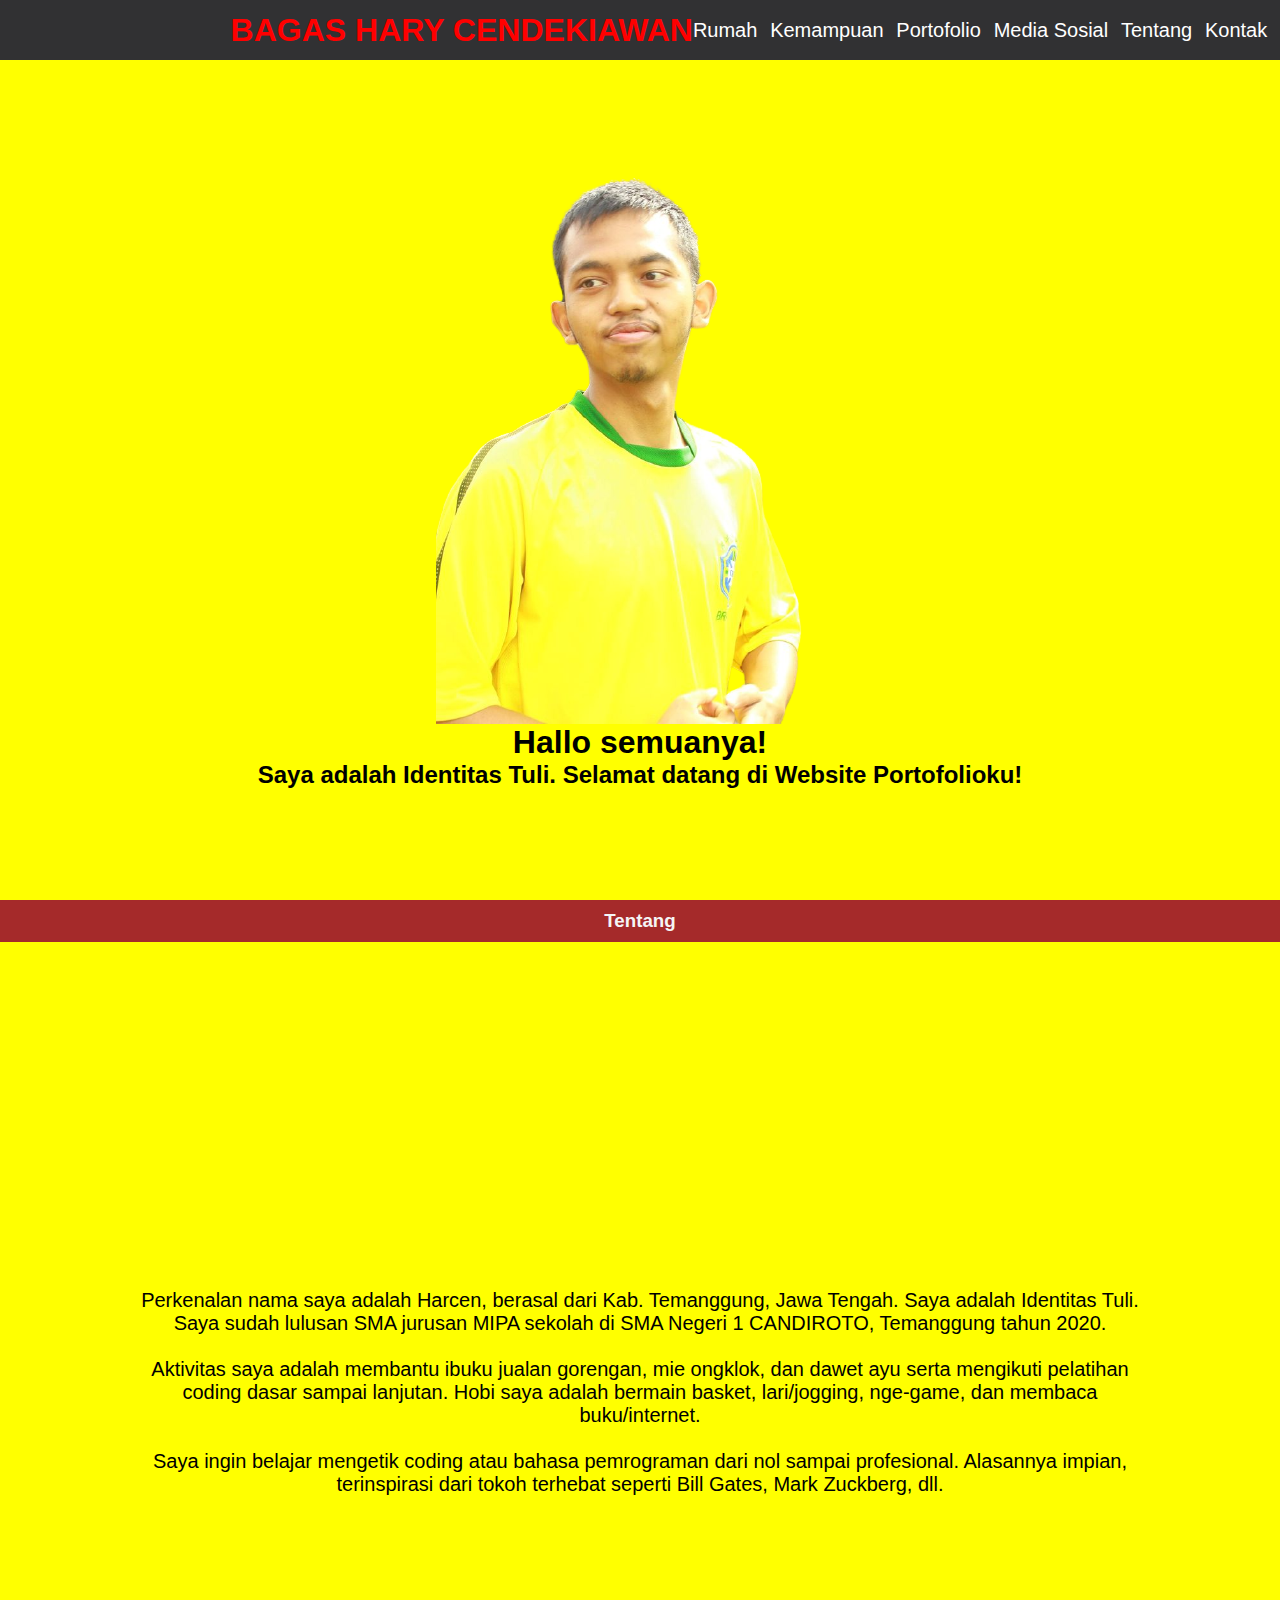
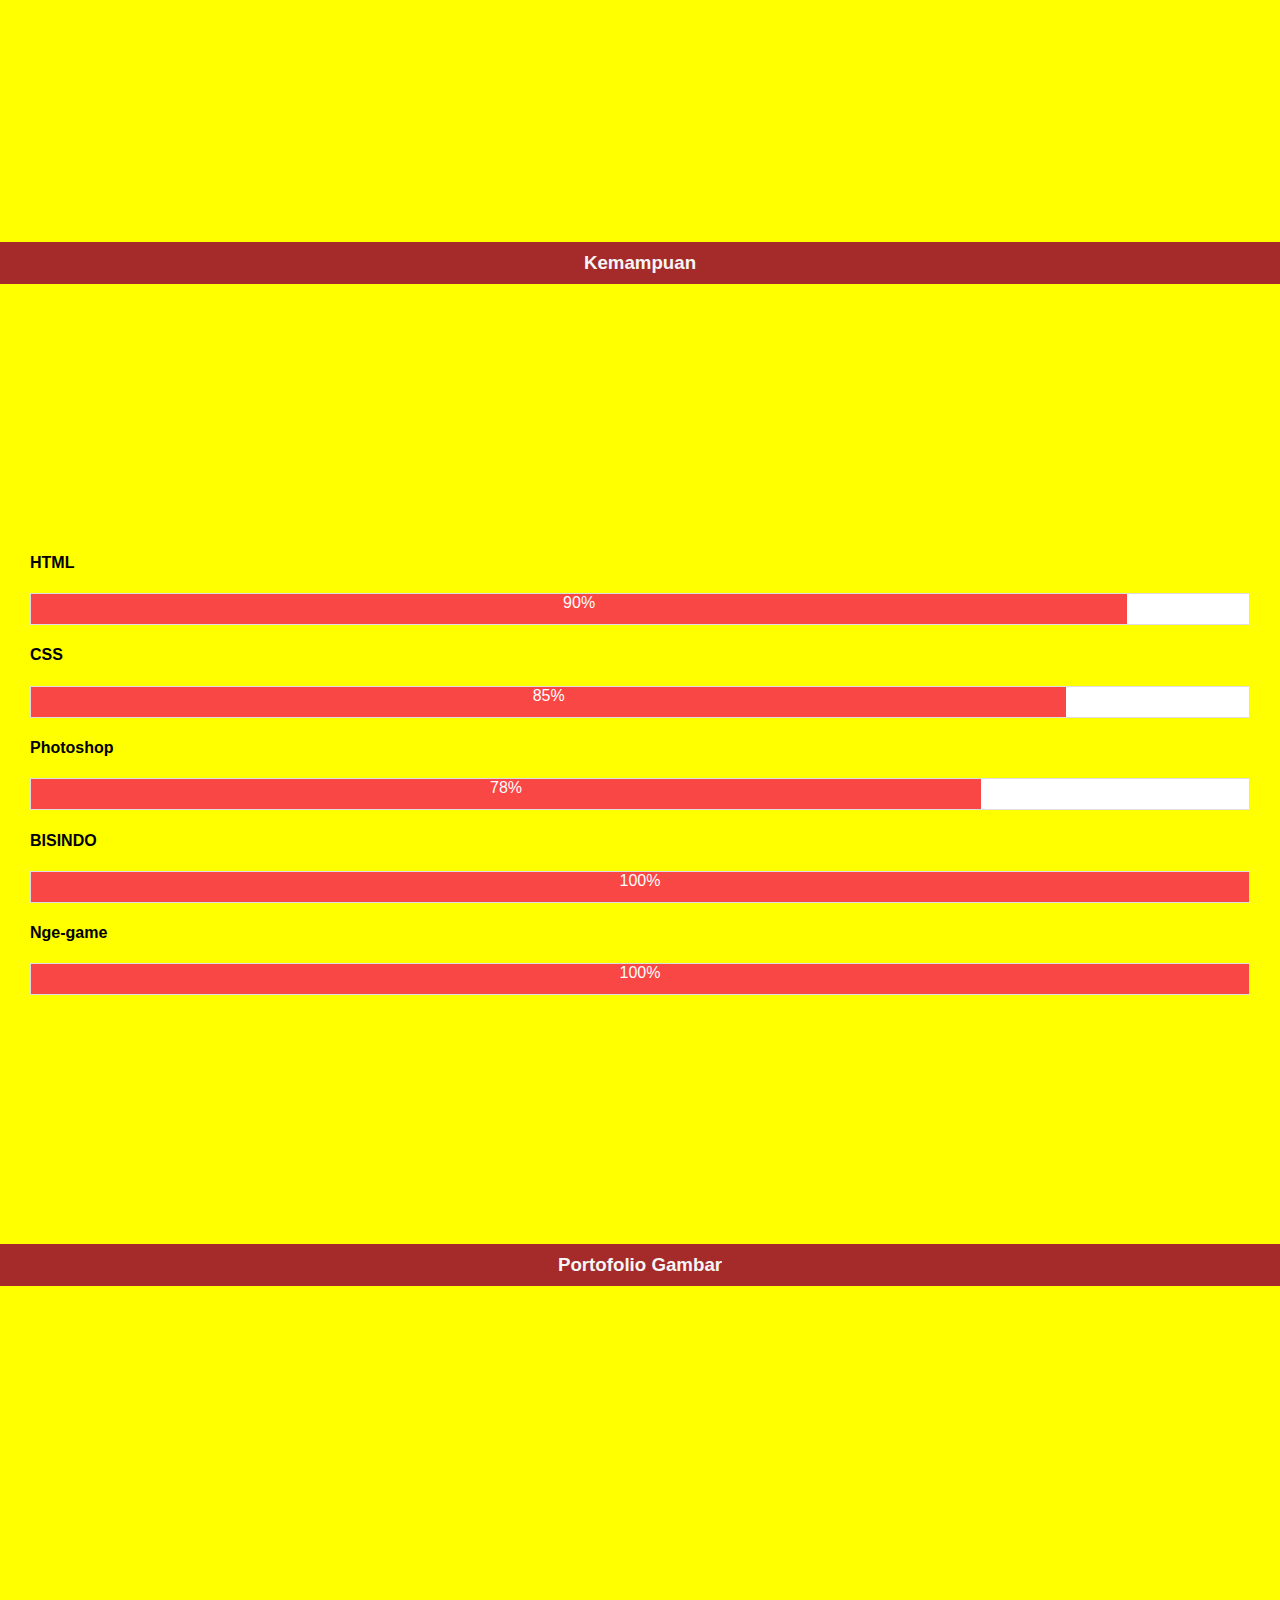
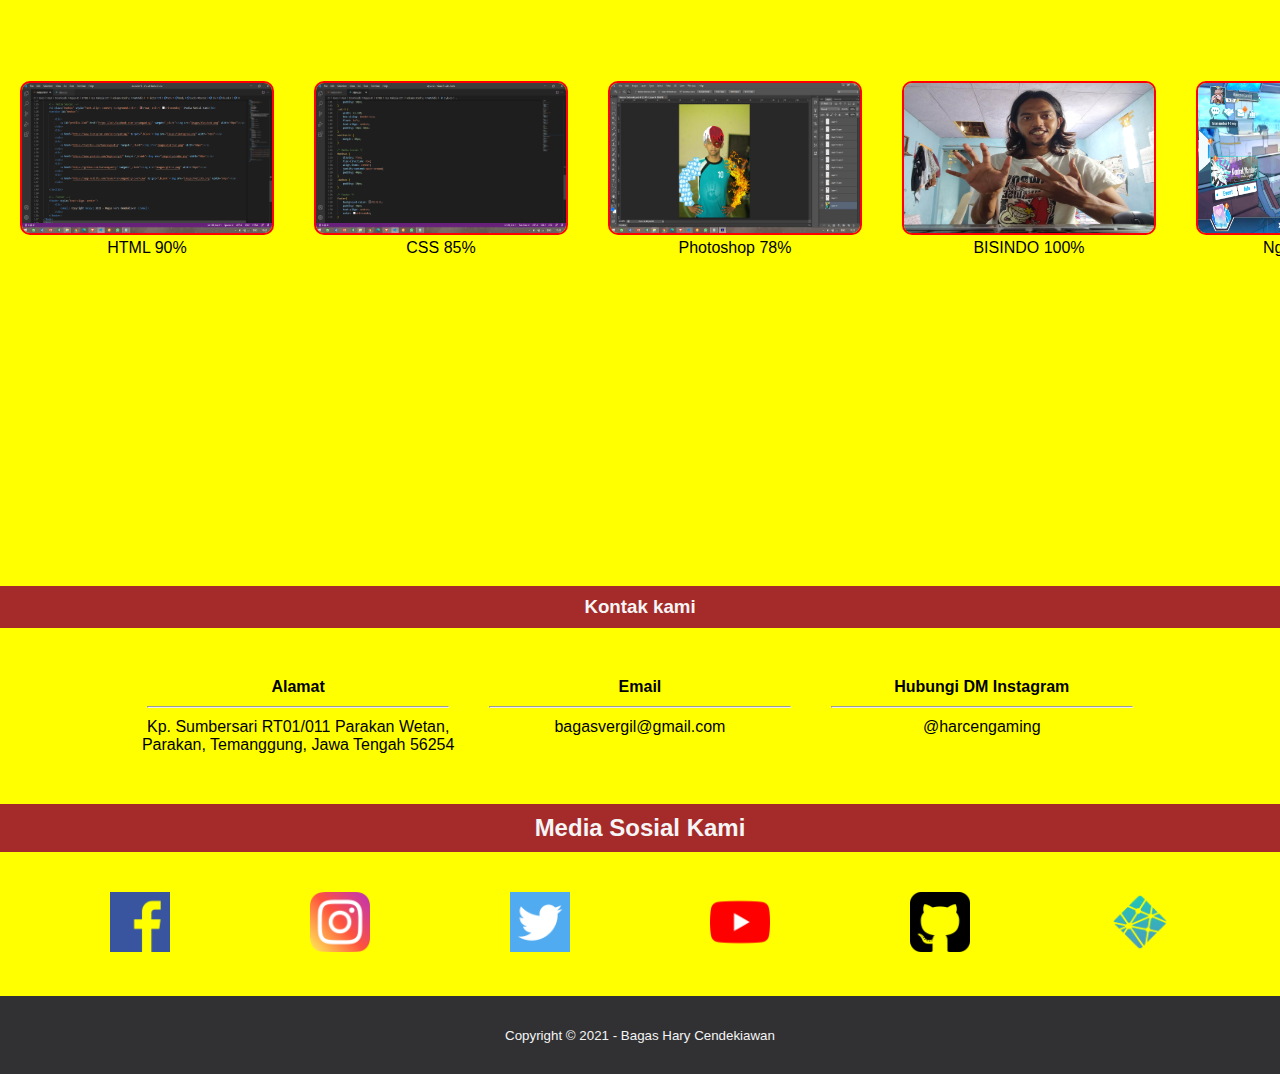
<file: Portofolio/index.html>
<!DOCTYPE html>
<html lang="id">
<head>
    <meta charset="UTF-8">
    <meta http-equiv="X-UA-Compatible" content="IE=edge">
    <meta name="viewport" content="width=device-width, initial-scale=1.0">

    <link rel="stylesheet" type="text/css" href="style.css">
    <title>Portofolio</title>
</head>
<body>
    <!-- Nav Utama -->
    
    <nav>
        <div style="text-align: left;"> 
            <h1>BAGAS HARY CENDEKIAWAN</h1>
        </div>
        
        <a href="#rumah">Rumah</a>
        <a href="#kemampuan">Kemampuan</a>
        <a href="#portofolio">Portofolio</a>
        <a href="#medsos">Media Sosial</a>
        <a href="#tentang">Tentang</a>
        <a href="#kontak">Kontak</a>

    </nav>

    <!-- Rumah -->
    <header id="rumah">
            <img src="images/image-removebg-preview harcen.png" />
        
            <h1>Hallo semuanya!</h1>
            <h2>Saya adalah Identitas Tuli.
                Selamat datang di Website Portofolioku!
            </h2> 
    </header>

    <!-- Tentang -->
    <h3 style="color: whitesmoke; background-color: brown; text-align: center;" >Tentang</h4>
    <section id="tentang">
        <div class="kalimat">
            <div>
                <p>Perkenalan nama saya adalah Harcen, berasal dari Kab. Temanggung, Jawa Tengah. Saya adalah Identitas Tuli. 
                    Saya sudah lulusan SMA jurusan MIPA sekolah di SMA Negeri 1 CANDIROTO, Temanggung tahun 2020.</p>
            </div>
            <br>
            <div>
                <p>Aktivitas saya adalah membantu ibuku jualan gorengan, mie ongklok, dan dawet ayu serta mengikuti 
                    pelatihan coding dasar sampai lanjutan.
                    Hobi saya adalah bermain basket, lari/jogging, nge-game, dan membaca buku/internet.</p>
            </div>
            <br>
            <div>
                <p>Saya ingin belajar mengetik coding atau bahasa pemrograman dari nol sampai profesional.
                    Alasannya impian, terinspirasi dari tokoh terhebat seperti Bill Gates, Mark Zuckberg, dll.</p>
            </div>
        </div>
    </section>

    <!-- Kemampuan -->
    <h3 style="color: whitesmoke; background-color: brown; text-align: center;" >Kemampuan</h3>
    <article id="kemampuan">
        <div class="container">
            
            <p>HTML</p>
            <div class="bar">
                <span class="nilai html">90%</span>
            </div>

            <p>CSS</p>
            <div class="bar">
                <span class="nilai css">85%</span>
            </div>

            <p>Photoshop</p>
            <div class="bar">
                <span class="nilai Photoshop">78%</span>
            </div>

            <p>BISINDO</p>
            <div class="bar">
                <span class="nilai bisindo">100%</span>
            </div>

            <p>Nge-game</p>
            <div class="bar">
                <span class="nilai Nge-game">100%</span>
            </div>
        </div>    
    </article>

    <!-- Portofolio Gambar -->
    <h3 style="color: whitesmoke; background-color: brown; text-align: center;"  >Portofolio Gambar</h3>
    <main id="portofolio">
        <section id="projects">
            <div class="project-tile">
                <a href="#" target="_blank"><img src="portofolio_gambar/html.png"></a>
                <div>HTML 90%</div>
            </div>

            <div class="project-tile">
                <a href="#" target="_blank"><img src="portofolio_gambar/css.png"></a>
                <div>CSS 85%</div>
            </div>

            <div class="project-tile">
                <a href="#" target="_blank"><img src="portofolio_gambar/ps.png"></a>
                <div>Photoshop 78%</div>
            </div>
            
            <div class="project-tile">
                <a href="#" target="_blank"><img src="portofolio_gambar/Bisindo.jpg"></a>
                <div>BISINDO 100%</div>
            </div>

            <div class="project-tile">
                <a href="#" target="_blank"><img src="portofolio_gambar/ngegame.jpg"></a>
                <div>Nge-game 100%</div>
            </div>   
        </section>
    </main>

    <!-- Kontak Kami -->
    <h3 style="color: whitesmoke; background-color: brown; text-align: center;">Kontak kami</h3>
    <section id="kontak">
        <div>
            
            <div class="col-3">
                <h4>Alamat</h4>
                <hr>
                <p>Kp. Sumbersari RT01/011 Parakan Wetan, Parakan, Temanggung, Jawa Tengah 56254 </p>
            </div>

            <div class="col-3">
                <h4>Email</h4>
                <hr>
                <p>bagasvergil@gmail.com</p>
            </div>

            <div class="col-3">
                <h4>Hubungi DM Instagram</h4>
                <hr>
                <p>@harcengaming</p>
            </div>	
        </div>
    </section>

    <!-- Media Sosial -->
    <h2 class="medsos" style="text-align: center; background-color: brown; color: whitesmoke;" >Media Sosial Kami</h2>
    <section id="medsos">

        <div>
            <a id="profile-link" href="https://web.facebook.com/harcengaming2" target="_blank"><img src="images/facebook.png" width="60px"></a>
        </div>
        <div>
            <a href="https://www.instagram.com/harcengaming/" target="_blank"><img src="images/instagram.png" width="60px"></a>   
        </div>
        <div>
            <a href="https://twitter.com/harcengaming" target="_blank"><img src="images/twitter.png" width="60px"></a>
        </div>
        <div>
            <a href="https://www.youtube.com/bagasvergil" target="_blank"><img src="images/youtube.png" width="60px"></a>
        </div>
        <div>
            <a href="https://github.com/harcengaming" target="_blank"><img src="images/github.png" width="60px"></a>
        </div>
        <div>
            <a href="https://app.netlify.com/teams/harcengaming/overview" target="_blank"><img src="images/netlify.png" width="60px"></a>
        </div>
        
    </section>

    <!-- Footer -->
    <footer style="text-align: center">
        <div>
            <small> Copyright &copy; 2021 - Bagas Hary Cendekiawan </small>
        </div>
    </footer>
</body>
</html>
</file>
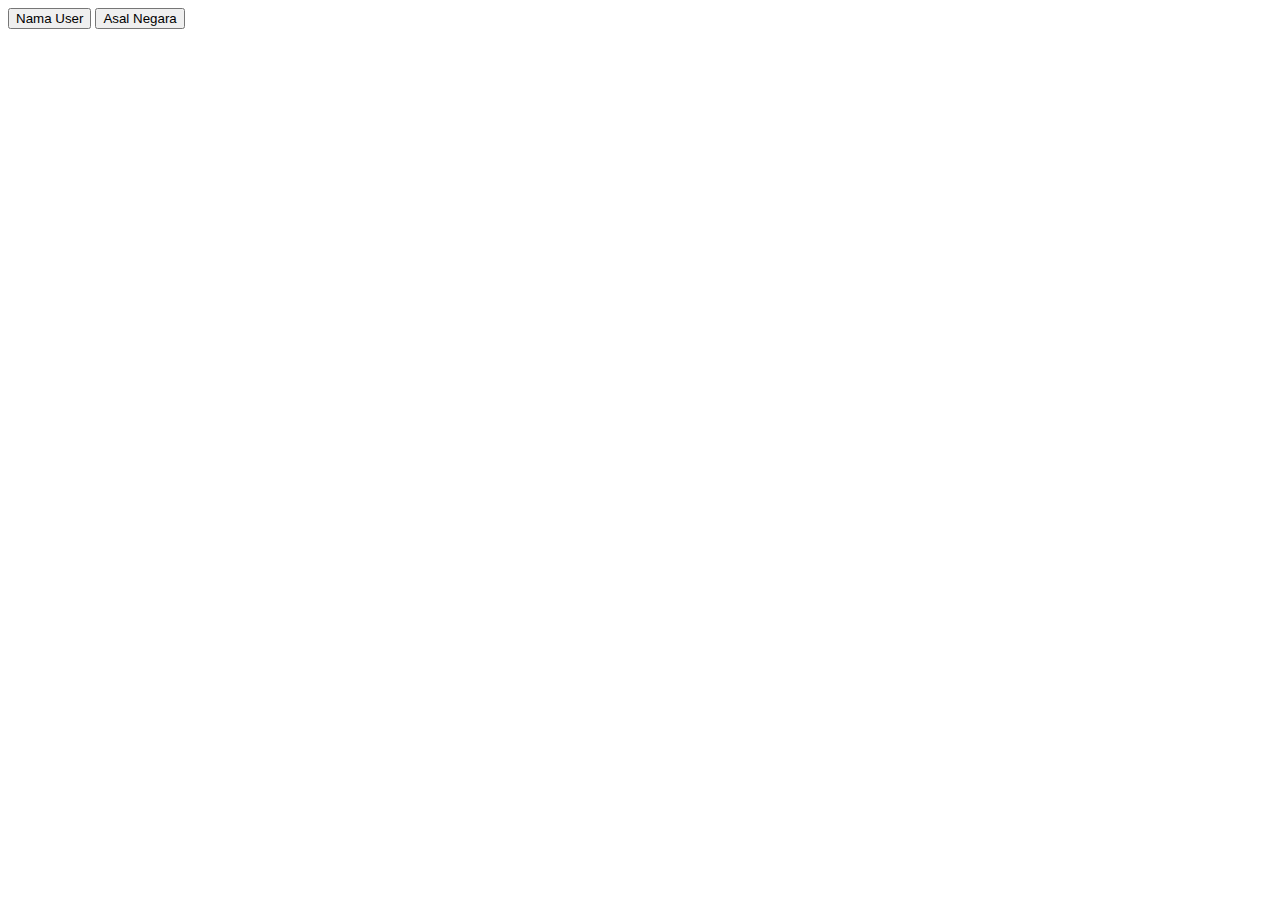
<file: Latihan02 Sesi-4.1/Latihan02.html>
<!DOCTYPE html>
<html lang="en">
<head>
    <meta charset="UTF-8">
    <meta http-equiv="X-UA-Compatible" content="IE=edge">
    <meta name="viewport" content="width=device-width, initial-scale=1.0">
    <title>Document</title>
    <link rel="stylesheet"  type="text/css" href="Latihan02.css" />
    <script src="./Latihan02.js"></script>
</head>
<body>
    <button onclick="myData()">Nama User</button>
    <button onclick="myData2()">Asal Negara</button>
    <p id="demo"></p>
</body>
</html>
</file>
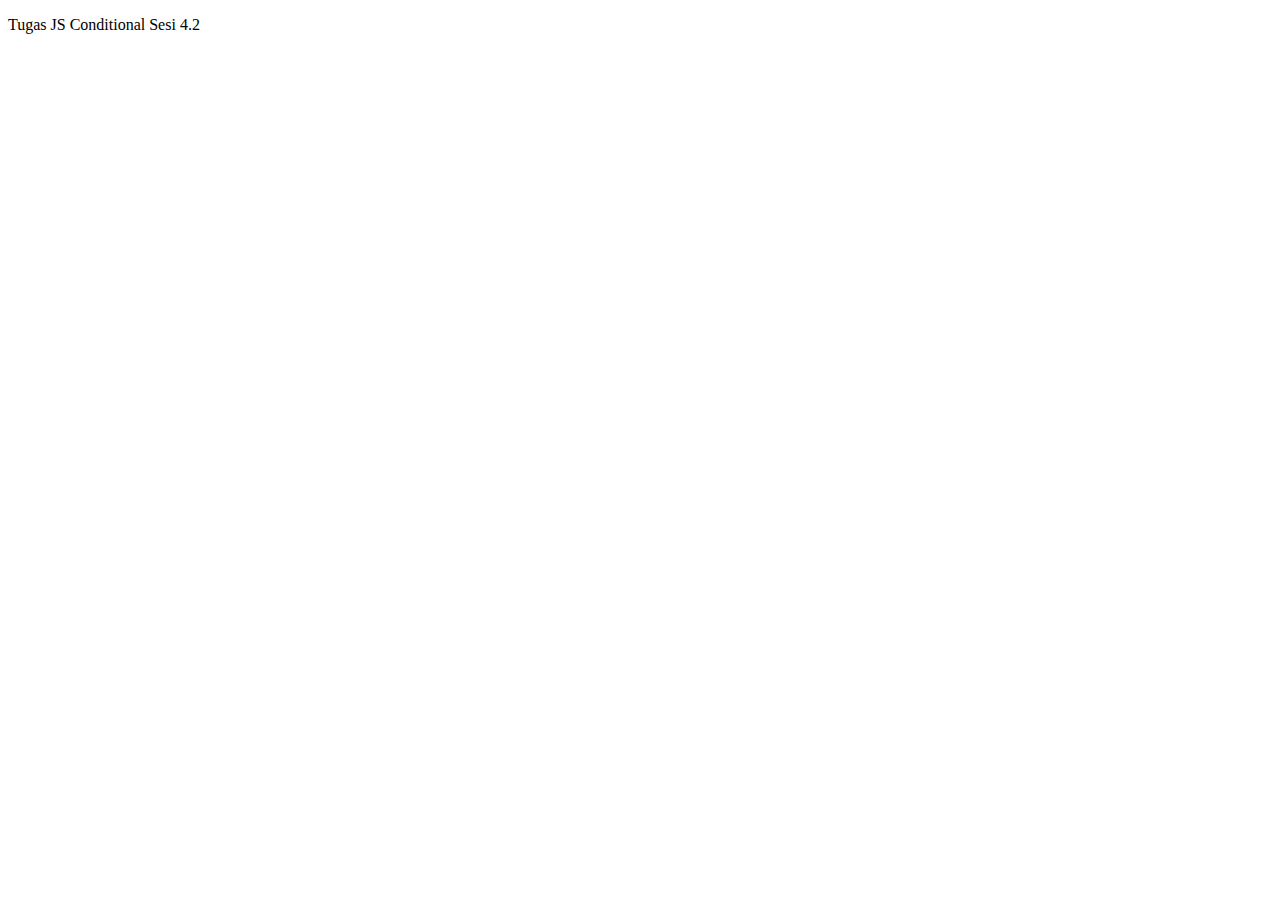
<file: Latihan03 Sesi-4.2/Latihan03.html>
<!DOCTYPE html>
<html lang="en">
<head>
    <meta charset="UTF-8">
    <meta http-equiv="X-UA-Compatible" content="IE=edge">
    <meta name="viewport" content="width=device-width, initial-scale=1.0">
    <title>Document</title>
    <script src="./Latihan03.js"></script>
</head>
<body>
    <p>Tugas JS Conditional Sesi 4.2</p>
</body>
</html>
</file>
<file: Portofolio/style.css>
*{
	margin: 0px;
	padding: 0px;
}

body {
	font-family: 'Quicksand', sans-serif;
}

/* Nav */
nav{
	background-color:#313133;
	height:60px;
	width:100%;
	position:fixed;
	display:flex;
	align-items: center;
	color: red;	
	justify-content: flex-end;
}
nav a{
	font-size:20px;
	margin:0 1% 0 0%;
	color: white;
}
nav a:hover{
	color:#43A047;
}
a, a:hover, a:active, a:focus, a:visited{
	color: white;
	text-decoration:none;
}

/* Rumah */
#rumah{
	background-color: yellow;
	display:flex;
	flex-direction:column;
	height: 100vh;
	align-items:center;
	justify-content:center;
}

/* body */
section {
	background-color: yellow;
	display:flex;
	flex-direction: row;
	justify-items:center;
}
article {
	background-color: yellow;
	display:flex;
	flex-direction:column;
	
	justify-items:center;
}
h3 {
	padding: 10px;
}


/* Tentang */
section h4 {
	text-align: center;
}
#tentang {
	height: 100vh;
	align-items: center;
	justify-content:center;
}
.kalimat {
	width: 80%;
    box-sizing: border-box;
    float: left;
    text-align: center;
    padding: 4px 4px;
	font-size: 20px;
}


/* Kemampuan */
#kemampuan {
	height: 100vh;
	display: flex;
	justify-content: center;
	padding: 30px;
}
#kemampuan .bar {
    height: 30px;
    background-color: #fff;
    border: 1px solid #ddd;
}
.bar .nilai {
    height: 30px;
    background-color: #F84744;
    display: inline-block;
    color: #fff;
    text-align: center;
}

.html {
    width: 90%;
}
.css {
	width: 85%;
}
.Photoshop {
	width: 78%;
}
.bisindo {
	width: 100%;
}
.Nge-game {
	width: 100%;
}

article p {
	display: block;
    margin-block-start: 1.33em;
    margin-block-end: 1.33em;
    margin-inline-start: 0px;
    margin-inline-end: 0px;
    font-weight: bold;
}

/* Portofolio Gambar */
#portofolio {
	height: 100vh;
	background-color: yellow;
	display: flex;
	box-sizing: border-box;
	flex-wrap: wrap;
	align-content: space-around;
}
.project-tile {
	margin-top: 65px;
    float: left;
    text-align: center;
	justify-content: center;
	padding: 20px;
}
.project-tile img{
	width: 250px;
	height: 150px;
}
main section div a img{
	border: solid;
	border-color: red;
	border-width: 2px;
	border-radius: 10px;
}
main section div a:hover{
	border-radius: 20px;
	box-shadow:
		-5px 5px 20px,
		5px -5px 20px,
		5px 5px 20px,
		-5px -5px 20px;
}

/* Kontak kami*/
#kontak {
	font-family: 'Quicksand', sans-serif;
	justify-content: space-evenly;
	
}
section h3{
	text-align: center;
	background-color: brown;
	padding: 10px;
}
.col-3 {
    width: 33.33%;
    box-sizing: border-box;
    float: left;
    text-align: center;
    padding: 50px 10px;
}
section hr {
	margin: 10px;
}

/* Media Sosial */
#medsos {
	display: flex;
	flex-direction: row;
	align-items: center;
	justify-content: space-around;
	padding: 40px;
}
.medsos {
	padding: 10px;
}

/* Footer */
footer{
	background-color: #313133;
	padding: 30px;
	text-align: center;
	color: whitesmoke;
}
</file>
<file: Latihan02 Sesi-4.1/Latihan02.css>
/* Tidal perlu */
</file>
